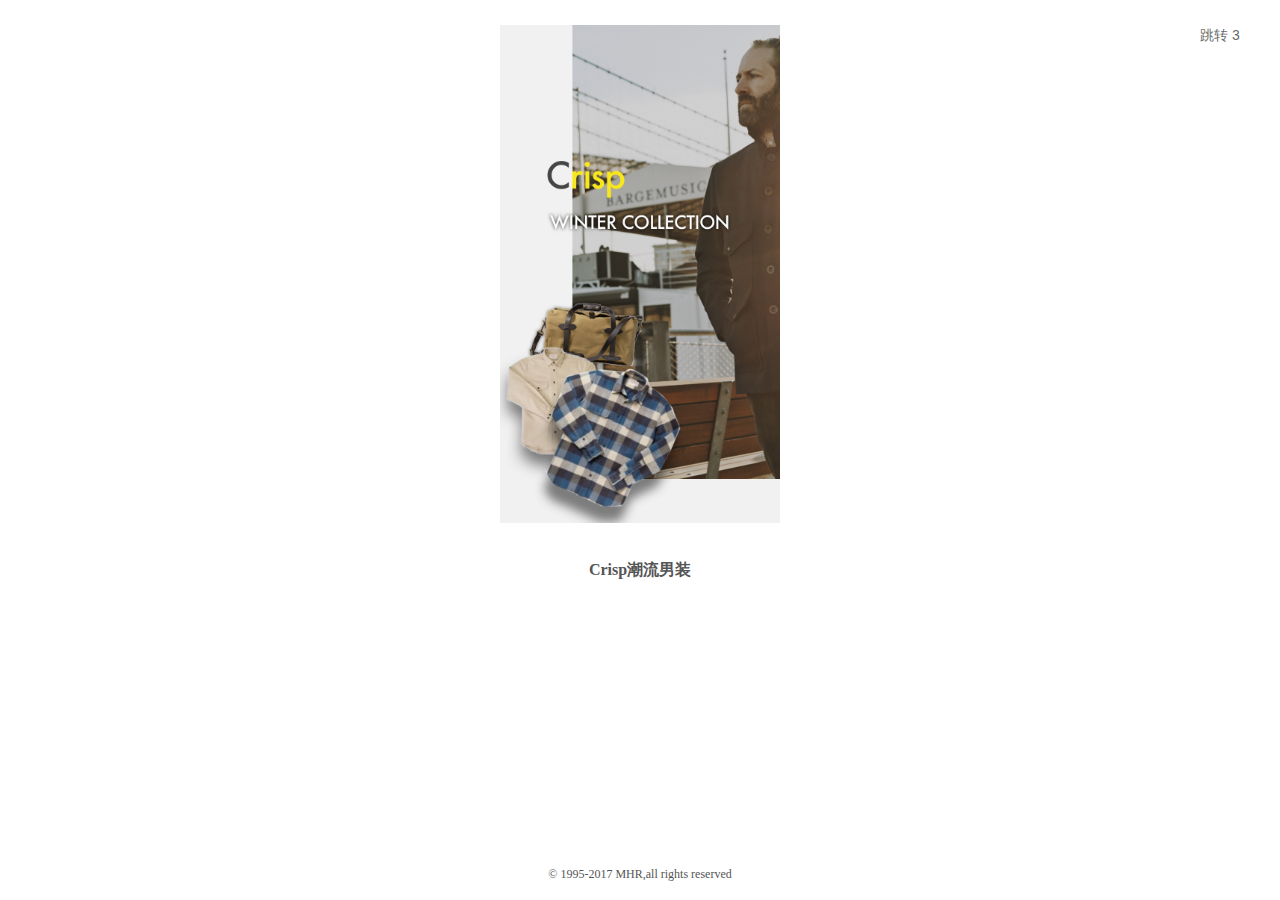
<file: CrispApp/goto1.html>
<!DOCTYPE html>
<html lang="en">

<head>
    <meta charset="UTF-8">
    <!--适配-->
    <meta name="viewport" content="width=device-width,initial-scale=1.0">
    <!--页面名称-->
    <title>MJ商城</title>
    <!--页面logo-->
    <link rel="icon" href="images/loggo.png">
</head>

<style>
    * {
        margin: 0px;
        padding: 0px;
    }
    
    body,
    html {
        color: #555;
        font-family: Verdana, "Lantinghei SC", "Hiragino Sans GB", "Microsoft Yahei", Helvetica, arial, 宋体, sans-serif;
        font-size: 14px;
    }
    
    a {
        text-decoration: none;
        cursor: pointer;
        color: #000000;
    }
    
    .mj {
        position: absolute;
        width: 100%;
        text-align: center;
        z-index: 1
    }
    
    .mj img {
        width: 280px !important;
        margin: 25px;
    }
    
    .bg-color {
        background-color: white;
        height: 550px;
        width: 100%;
    }
    
    .footer-txt {
        width: 100%;
        text-align: center;
        margin-top: 10px;
    }
    
    .footer-txt p {
        font-family: FangSong;
        font-size: 16px;
    }
    
    .txt-a {
        position: absolute;
        bottom: 2%;
        text-align: center;
        width: 100%;
        font-size: 12px !important;
    }
    
    .txt-b {
        margin-top: 10px;
    }
    
    .jump {
        text-align: center;
        float: right;
        z-index: 1111;
        margin: 20px;
    }
    
    .jump a {
        position: absolute;
        line-height: 30px;
        z-index: 1111;
        background-color: #ffffff;
        width: 80px;
        height: 30px;
        right: 20px;
        border-radius: 3px;
        opacity: 0.6;
    }
</style>

<script>
    window.onload = function () {
        times();
        change();
    }

    var start = 3;
    var step = -1;
    var txts = '跳转';
    var kk = "&nbsp;";


    function change() {
        document.getElementById('timing').innerHTML = txts + kk + start;
        start += step;

        setTimeout('change()', 1000);
    }

    function times() {
        setTimeout("window.location.assign('index.html')", 5000);
    }
</script>

<body>

    <!--跳转-->
    <div class="jump">
        <a href="index.html" id="timing"></a>
    </div>
    <!--活动页-->
    <div class="mj">
        <a href="javascript:;"><img src="images/Group.png" width="100%"></a>
    </div>
    <!--背景颜色-->
    <div class="bg-color"></div>
    <!--注释-->
    <div class="footer-txt">
        <p><strong>Crisp潮流男装</strong> </p>
        <p class="txt-a">© 1995-2017 MHR,all rights reserved </p>
    </div>

</body>

</html>
</file>
